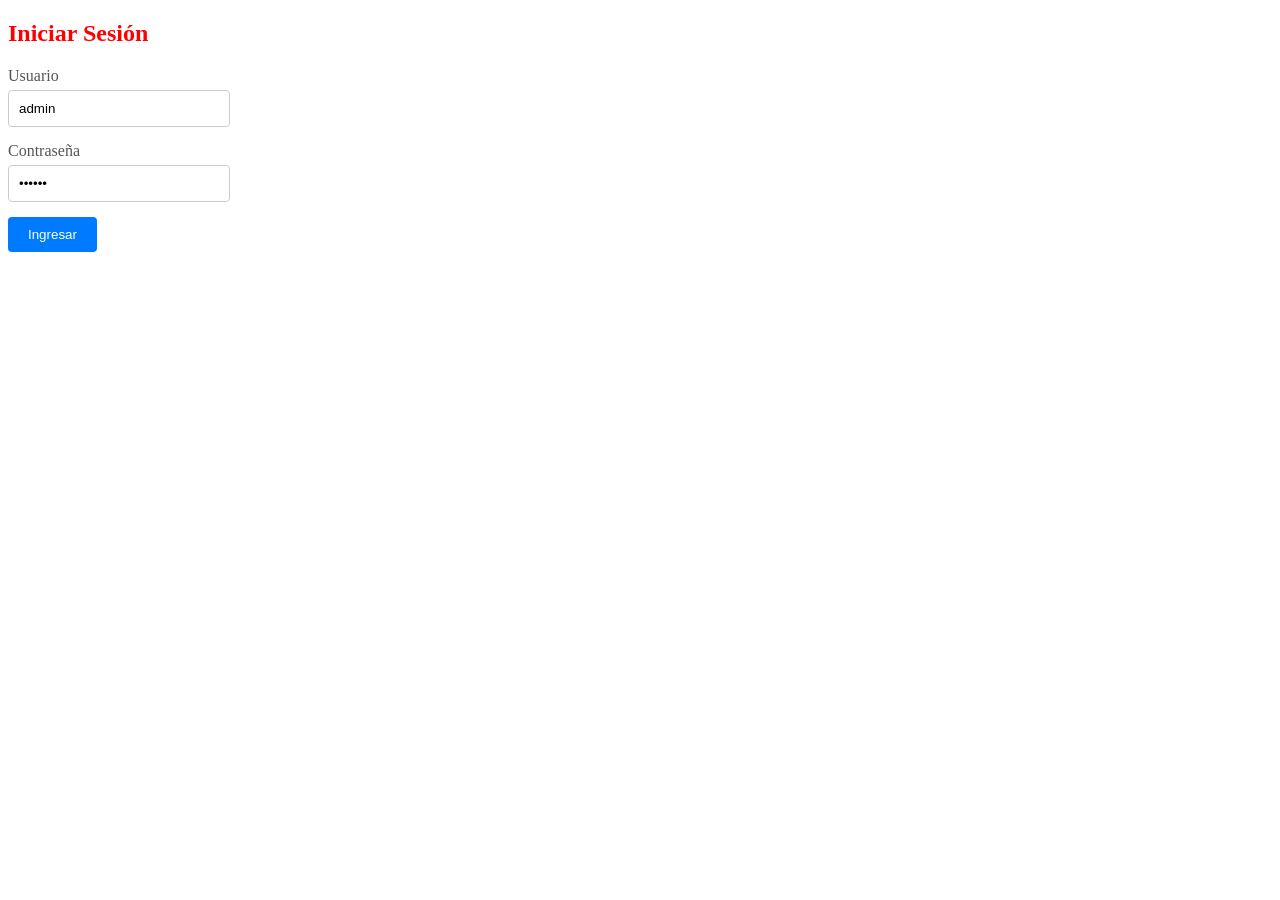
<file: 06-clase_practica_21-09-2026/index.html>
<!DOCTYPE html>
<html lang="en">
<head>
    <meta charset="UTF-8">
    <meta name="viewport" content="width=device-width, initial-scale=1.0">
    <title>Document</title>
    <link rel="stylesheet" href="main.css">
</head>
<body>
    <form action="">

        <h2 id="title" class="title">Iniciar Sesión</h2>

        <div class="input-group">
            <label for="usuario">Usuario</label>
            <input id="username" value="" type="text" placeholder="usuario">
        </div>

        <div class="input-group">
            <label for="contrasena">Contraseña</label>
            <input id="password" value="" type="password" placeholder="contraseña">
        </div>

        <button type="submit" class="btn" disabled >Ingresar</button>
        <p id="error-message" class="error-message" style="display: none;">contraseñas incorrectas</p>
    </form>

    <script src="index.js"></script>
</body>
</html>
</file>
<file: 06-clase_practica_21-09-2026/main.css>
#title {
    color: red;
    font-size: 24px;
    margin-bottom: 20px;
}

.input-group {
    margin-bottom: 15px;
    width: 200px;
}

.input-group label {
    display: block;
    margin-bottom: 5px;
    color: #555;
}

.input-group input {
    width: 100%;
    padding: 10px;
    border: 1px solid #ccc;
    border-radius: 4px;
}

.btn {
    background-color: #007bff;
    color: #fff;
    padding: 10px 20px;
    border: none;
    border-radius: 4px;
    cursor: pointer;
}

.btn:disabled {
    background-color: #cccccc;
    cursor: not-allowed;
}

.btn:hover {
    background-color: #0056b3;
}

.error-message {
    color: #dc3545;
    font-size: 14px;
}
</file>
